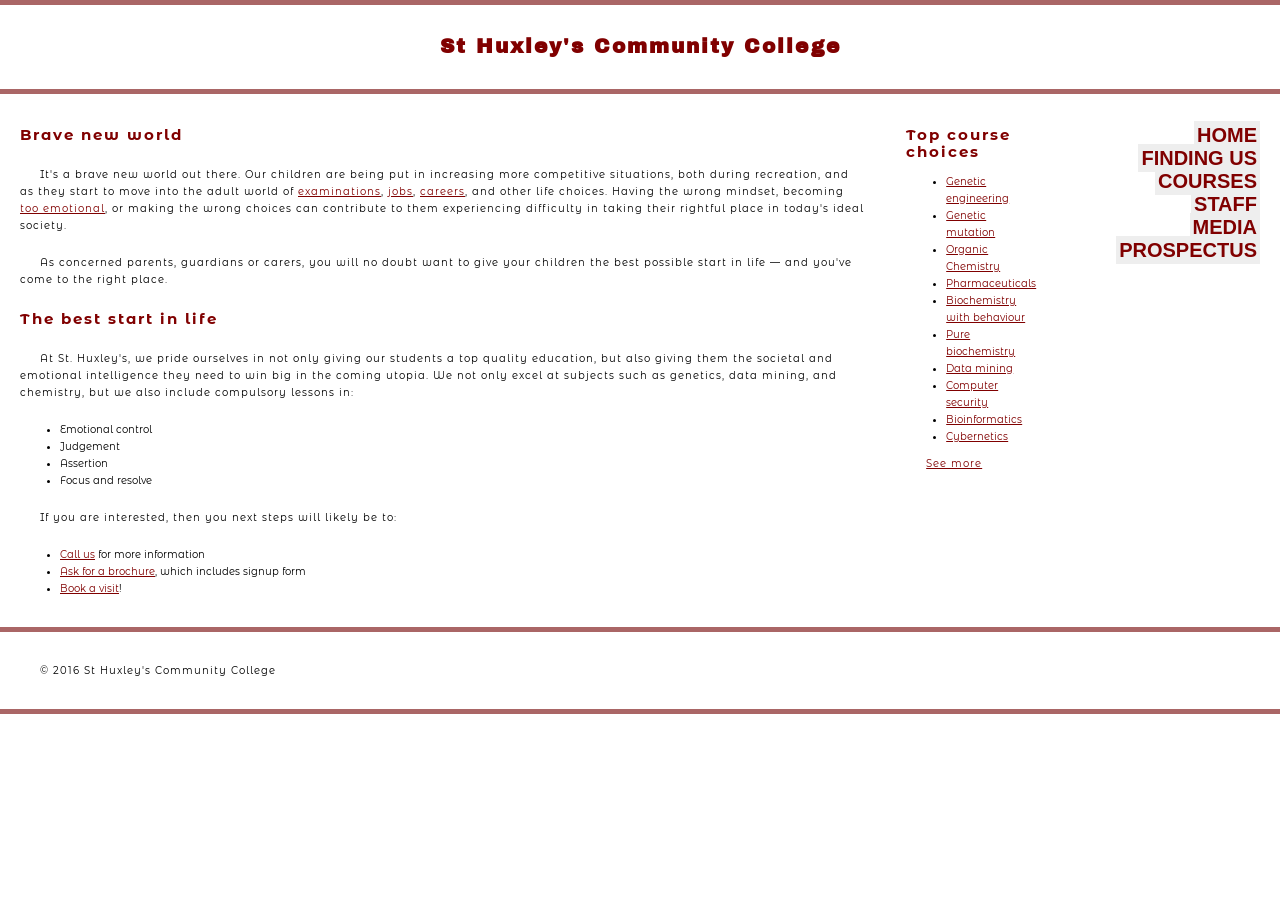
<file: index.html>
<!DOCTYPE html>
<html>
  <head>
    <meta charset="utf-8">
    <title>St Huxley's Community College</title>
    <link href="style.css" type="text/css" rel="stylesheet">
  </head>
  <body>

<link href="https://fonts.googleapis.com/css?family=Archivo+Black&display=swap" rel="stylesheet">

<link href="https://fonts.googleapis.com/css?family=Montserrat+Alternates&display=swap" rel="stylesheet">

  <header>
    <h1>St Huxley's Community College</h1>
  </header>
  <main>
    <section>
        <h2>Brave new world</h2>

        <p>It's a brave new world out there. Our children are being put in increasing more competitive situations, both during recreation, and as they start to move into the adult world of <a href="https://en.wikipedia.org/wiki/Examination">examinations</a>, <a href="https://en.wikipedia.org/wiki/Jobs">jobs</a>, <a href="https://en.wikipedia.org/wiki/Career">careers</a>, and other life choices. Having the wrong mindset, becoming <a href="https://en.wikipedia.org/wiki/Emotion">too emotional</a>, or making the wrong choices can contribute to them experiencing difficulty in taking their rightful place in today's ideal society.</p>

        <p>As concerned parents, guardians or carers, you will no doubt want to give your children the best possible start in life — and you've come to the right place.</p>

        <h2>The best start in life</h2>

        <p>At St. Huxley's, we pride ourselves in not only giving our students a top quality education, but also giving them the societal and emotional intelligence they need to win big in the coming utopia. We not only excel at subjects such as genetics, data mining, and chemistry, but we also include compulsory lessons in:</p>

        <ul>
          <li>Emotional control</li>
          <li>Judgement</li>
          <li>Assertion</li>
          <li>Focus and resolve</li>
        </ul>

        <p>If you are interested, then you next steps will likely be to:</p>

        <ul>
          <li><a href="#">Call us</a> for more information</li>
          <li><a href="#">Ask for a brochure</a>, which includes signup form</li>
          <li><a href="#">Book a visit</a>!</li>
        </ol>
    </section>


      <aside>

      <h2>Top course choices</h2>

      <ul>
        <li><a href="#">Genetic engineering</a></li>
        <li><a href="#">Genetic mutation</a></li>
        <li><a href="#">Organic Chemistry</a></li>
        <li><a href="#">Pharmaceuticals</a></li>
        <li><a href="#">Biochemistry with behaviour</a></li>
        <li><a href="#">Pure biochemistry</a></li>
        <li><a href="#">Data mining</a></li>
        <li><a href="#">Computer security</a></li>
        <li><a href="#">Bioinformatics</a></li>
        <li><a href="#">Cybernetics</a></li>
      </ul>

      <p><a href="#">See more</a></p>

    </aside>


        <nav>

<ol>
    <li><a href="#" class="button">HOME</a></li>
    <li><a href="#" class="button">FINDING US</a></li>
    <li><a href="#" class="button">COURSES</a></li>
    <li><a href="#" class="button">STAFF</a></li>
    <li><a href="#" class="button">MEDIA</a></li>
    <li><a href="#" class="button">PROSPECTUS</a></li>


        </nav>
  
  </main>
  <footer>

    <p>&copy; 2016 St Huxley's Community College</p>

  </footer>

  </body>
</html>
</file>
<file: style.css>
/* General setup */

* {
  box-sizing: border-box;
}

h1 {
  font-family: 'Archivo Black', sans-serif;
  color: maroon;
  letter-spacing: 2px;
  text-align: center;
}

h2 {
  color: maroon;
  letter-spacing: 2px;
}

body {
  margin: 0 auto;
  min-width: 1000px;
  max-width: 1400px;
  font-family: 'Montserrat Alternates', sans-serif;
  font-size: 10px;
  line-height: 17px;
}

p {
  text-indent: 20px;
  letter-spacing: 1px;
}

a:link {
  color: maroon;
}
a:visited {
  color: gray;
}
a:hover {
  background: lightgray;
  text-decoration: none;
}
a:focus {
  border-bottom: 1px solid;
}

.button {
  font: bold 20px Arial;
  background-color: #EEEEEE;
  color: maroon;
  padding: 3px 3px 3px 3px;
  text-decoration: none;
}
ol {
  list-style-type: none;
  text-align: right;
}

/* Layout */

section {
  display: flex;
  flex-direction: column;
}

main {
display: flex;
}

aside {

}

nav {
display: flex;
}


footer {

}

header, section, aside, nav, footer {
  padding: 20px;
}

/* header and footer */

header, footer {
  border-top: 5px solid #a66;
  border-bottom: 5px solid #a66;
}

/* WRITE YOUR CODE BELOW HERE */
</file>
